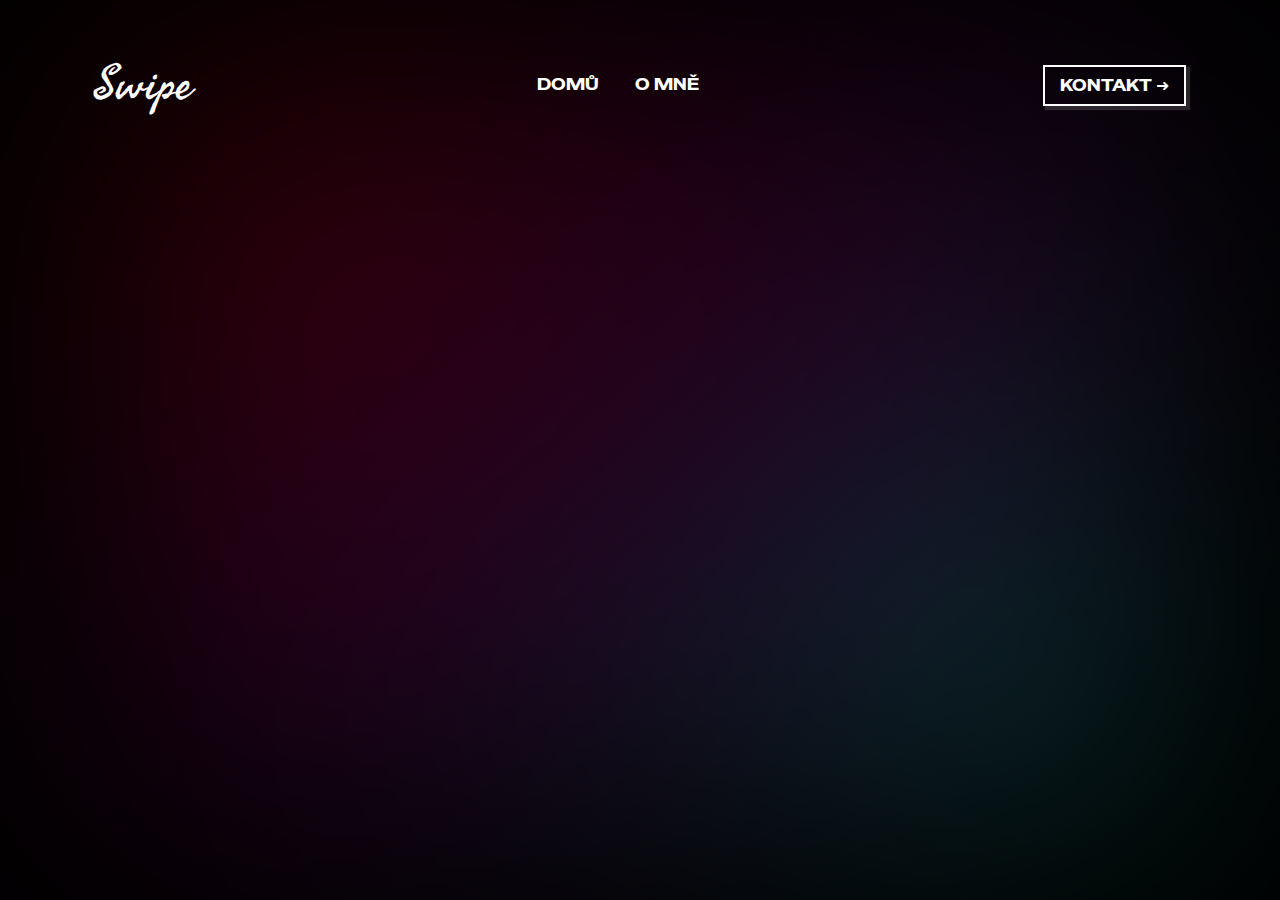
<file: index.html>
<!DOCTYPE html>
<html lang="en">

<head>
    <meta charset="UTF-8">
    <meta name="viewport" content="width=device-width, initial-scale=1.0">
    <title>Swipe</title>
    <link rel="preconnect" href="https://fonts.googleapis.com">
    <link rel="preconnect" href="https://fonts.gstatic.com" crossorigin>
    <link
        href="https://fonts.googleapis.com/css2?family=Raleway:ital,wght@0,100..900;1,100..900&family=Seaweed+Script&family=Special+Gothic+Expanded+One&display=swap"
        rel="stylesheet">
    <link rel="stylesheet" href="style.css">
</head>

<body>
    <div id="side-background"></div>

    <header>
        <h1>Swipe</h1>

        <nav>
            <a href="#">Domů</a>
            <a href="#">o mně</a>
        </nav>

        <nav>
            <a href="#" class="nav-primary" title="Kontaktuj mě!">Kontakt</a>
        </nav>
    </header>

</body>

</html>
</file>
<file: style.css>
* {
    margin: 0;
    padding: 0;
    box-sizing: border-box;
}

body {
    background: black;
    color: white;
    font-family: "Raleway";
}

#side-background {
    background: linear-gradient(140deg, red, purple, rgb(0, 255, 221));
    width: 80%;
    height: 80%;
    position: absolute;
    left: 50%;
    top: 50%;
    transform: translate(-50%, -50%);
    filter: blur(150px) brightness(0.25);
    z-index: 0;
}

header {
    width: 90%;
    height: 70px;
    margin: 50px auto;
    border-radius: 50px;
    display: flex;
    flex-direction: row;
    justify-content: space-between;
    align-items: center;
    padding: 0 30px;
}

header h1 {
    font-family: "Seaweed Script";
    font-size: 3rem;
    font-weight: 200;
    cursor: pointer;
    transition: 0.2s;
    z-index: 1;
}

header h1:hover {
    color: rgb(255, 255, 85);
}

header nav {
    display: flex;
    flex-direction: row;
    gap: 20px;
}

header nav a {
    color: white;
    text-decoration: none;
    text-transform: uppercase;
    font-family: "Special Gothic Expanded One";
    color: white;
    z-index: 1;
    border-bottom: 2px solid transparent;
    padding: 6px 8px;
}

header nav a:hover {
    border-bottom: 2px solid white;
}

.nav-primary {
    border: 2px solid white;
    padding: 8px 15px;
    transition: all 0.2s;
    box-shadow: 3px 3px 1px 1px rgba(255, 255, 255, 0.144);
}

.nav-primary::after {
    content: " ➜";
}

.nav-primary:hover {
    background: rgb(255, 255, 255);
    color: black;
    box-shadow: 3px 3px 1px 1px rgba(255, 255, 255, 0.377);
}
</file>
